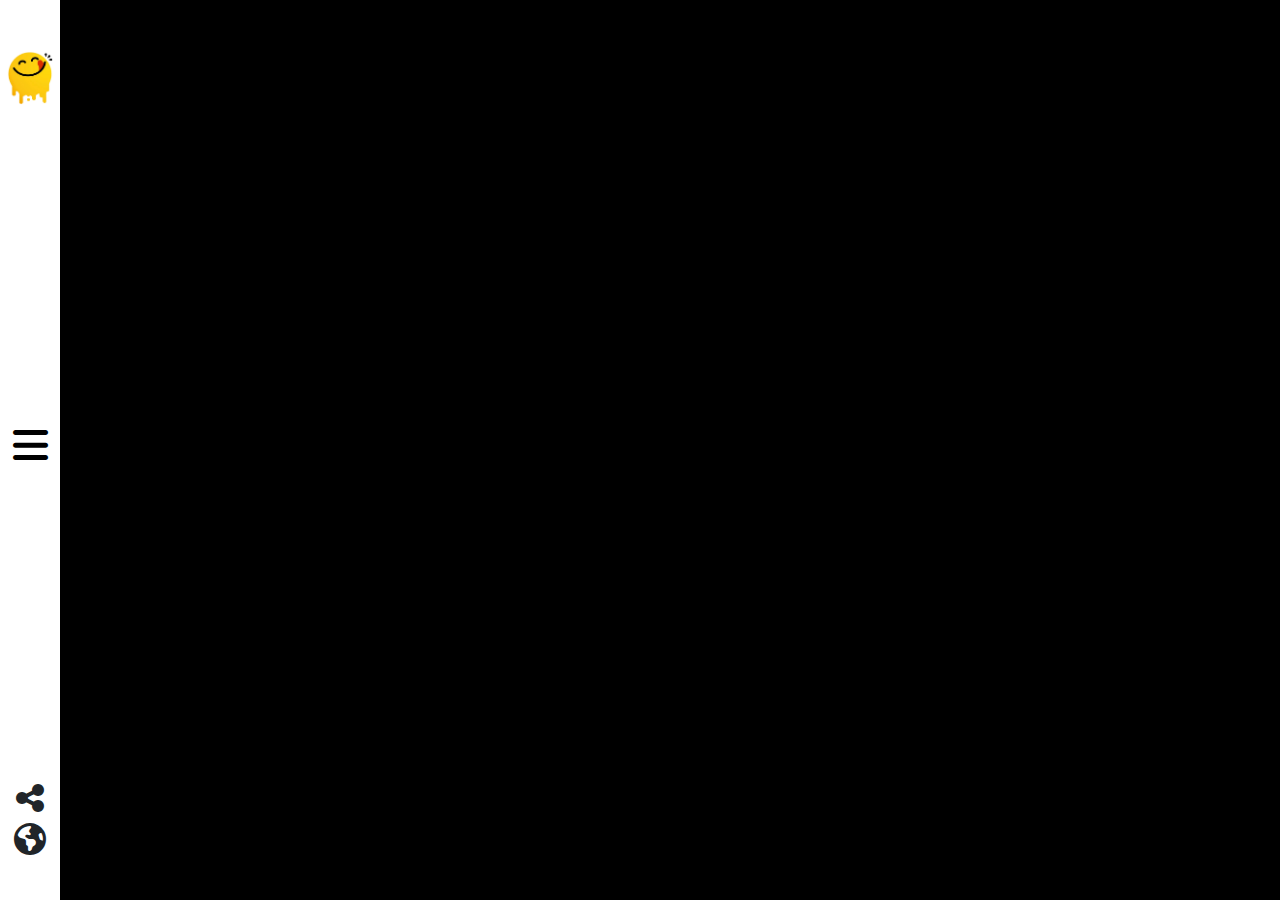
<file: index.html>
<!DOCTYPE html>
<html lang="en">
<head>
    <meta charset="UTF-8">
    <title>Yummy</title>
    <!-- Icon Header -->
    <link rel="icon" type="image/x-icon" href="./img/logo.png">
    <!-- Scale Width For Screens -->
    <meta name="viewport" content="width=device-width, initial-scale=1.0">
    <!-- Bootstrap CSS -->
    <link rel="stylesheet" href="./css/bootstrap.min.css">
    <!-- Font Awesome CSS -->
    <link rel="stylesheet" href="./css/all.min.css">
    <!-- Main Style CSS -->
    <link rel="stylesheet" href="./css/style.css">
</head>
<body class="bg-black">
    <aside>
        <!-- Main aside section -->
        <div class="bg-black position-fixed top-0 start-0 bottom-0 d-flex flex-column pt-5 justify-content-between z-1 aside mainAside" id="mainAside">
            <div class="z-1">
                <!-- Navigation links -->
                <ul class="list-unstyled z-1">
                    <li class="searchLink"><a id="searchLink" href="./html/search.html">Search</a></li>
                    <li class="searchCategories"><a id="searchCategories" href="./html/categories.html">Categories</a></li>
                    <li class="searchArea"><a id="searchArea" href="./html/areas.html">Area</a></li>
                    <li class="SearchIngredients"><a id="SearchIngredients" href="./html/ingredients.html">Ingredients</a></li>
                    <li class="ContactUs"><a id="ContactUs" href="./html/contacts.html">Contact Us</a></li>
                </ul>
            </div>
            <!-- Social media icons and copyright -->
            <div class="bottomSide text-white z-1">
                <div class="d-flex justify-content-evenly mb-4">
                    <i class="fa-brands fa-facebook fa-xl text-primary"></i>
                    <i class="fa-brands fa-twitter fa-xl text-info"></i>
                    <i class="fa-brands fa-youtube fa-xl text-danger"></i>
                </div>
                <p class="ms-2 text-center">Copyright ©2024 All Rights Reserved.</p>
            </div>
        </div>
        <!-- Sub aside section -->
        <div class="subAside z-1 py-5 px-2 d-flex flex-column justify-content-between align-items-center" id="subAside">
            <div class="pic text-center">
                <!-- Logo -->
                <a href="./index.html"><img src="./img/logo.png" alt="" width="50"></a>
            </div>
            <div class="closeAside text-center">
                <!-- Close and open buttons for aside -->
                <button type="button" class="btn-close btn-lg fs-3 text-black opacity-100" aria-label="Close" id="clodeAside"></button>
                <button class="btn btn-toolbar fs-1 text-black border-0" id="openAside"><i class="fa-solid fa-bars"></i></button>
            </div>
            <!-- Additional social icons -->
            <div class="socialIcon text-center">
                <i class="fa-solid fa-share-nodes fa-2xl mb-4"></i>
                <i class="fa-solid fa-earth-americas fa-2xl mt-3"></i>
            </div>
        </div>
    </aside>
    <main>
        <div class="container">
            <!-- Main content area -->
            <div class="row g-3 py-sm-5 py-3" id="mainContent">
                <div class="layer position-absolute start-0 end-0 top-0 bottom-0 justify-content-center align-items-center mainLoader z-n1">
                    <span class="loader"></span>
                </div>  
            </div>
            <!-- Sub content area -->
            <div class="row d-none py-sm-5 py-3" id="subContent">
                <div class="layer position-absolute start-0 end-0 top-0 bottom-0 justify-content-center align-items-center mainLoader z-n1">
                    <span class="loader"></span>
                </div> 
            </div>
        </div>
    </main>
    <!-- jQuery Library -->
    <script src="./js/jquery-3.7.1.min.js"></script>
    <!-- Bootstrap Bundle JS -->
    <script src="./js/bootstrap.bundle.min.js"></script>
    <!-- Custom JS -->
    <script src="./js/main.js"></script>
</body>
</html>
</file>
<file: css/style.css>
/* General Components */
/* Loader */
.mainLoader{
  display: none; /* Hide loader by default */
}
.layer{
  background-color: rgba(0, 0, 0, 0.5); /* Semi-transparent layer */
}
.loader {
  transform: rotateZ(45deg); /* Initial loader rotation */
  perspective: 1000px;
  border-radius: 50%;
  width: 48px;
  height: 48px;
  color: #fff;
}

.loader:before,
.loader:after {
  content: '';
  display: block;
  position: absolute;
  top: 0;
  left: 0;
  width: inherit;
  height: inherit;
  border-radius: 50%;
  transform: rotateX(70deg);
  animation: 1s spin linear infinite;
}

.loader:after {
  color: #FF3D00; /* Loader color variation */
  transform: rotateY(70deg);
  animation-delay: .4s;
}

@keyframes rotate {
  0% {
    transform: translate(-50%, -50%) rotateZ(0deg);
  }
  100% {
    transform: translate(-50%, -50%) rotateZ(360deg);
  }
}

@keyframes rotateccw {
  0% {
    transform: translate(-50%, -50%) rotate(0deg);
  }
  100% {
    transform: translate(-50%, -50%) rotate(-360deg);
  }
}

@keyframes spin {
  0%, 100% {
    box-shadow: .2em 0px 0 0px currentcolor;
  }
  12% {
    box-shadow: .2em .2em 0 0 currentcolor;
  }
  25% {
    box-shadow: 0 .2em 0 0px currentcolor;
  }
  37% {
    box-shadow: -.2em .2em 0 0 currentcolor;
  }
  50% {
    box-shadow: -.2em 0 0 0 currentcolor;
  }
  62% {
    box-shadow: -.2em -.2em 0 0 currentcolor;
  }
  75% {
    box-shadow: 0px -.2em 0 0 currentcolor;
  }
  87% {
    box-shadow: .2em -.2em 0 0 currentcolor;
  }
}

/* Overlayer of photo */

.overlayer{
  width: 100%;
  height: 100%;
  position: absolute;
  transform: translateY(120%); /* Initially off-screen */
  background-color: rgb(255, 255, 255, 0.5); /* Semi-transparent white */
  transition: 0.7s all ease;
  display: flex;
}

/* Hover effect for items */
.gllary, .gallaryItem, .categoryItem, .areaItem, .ingredientItem {
  cursor: pointer;
}

.gallaryItem:hover .overlayer,
.gllary:hover .overlayer,
.categoryItem:hover .overlayer,
.areaItem:hover .overlayer,
.ingredientItem:hover .overlayer {
  transform: translateY(0px); /* Slide in on hover */
}

/* SearchPage */

::placeholder {
  color: rgba(255, 255, 255, 0.5) !important; /* Placeholder text color */
}

/* areaPage */
.areaItem {
  cursor: pointer;
}

.areaItem i {
  transition: 0.3s all ease-in; /* Icon transition */
}

.areaItem:hover i {
  color: rgba(255, 0, 0, 0.7) !important; /* Hover color for icon */
}

/* ingredientPage */
.areaIngredient {
  cursor: pointer;
  transition: 0.3s all ease-in; /* Transition effect */
}

.areaIngredient:hover {
  background-color: rgb(255, 255, 255, 0.3); /* Semi-transparent background on hover */
}

/* formPage */

.formPosition input {
  font-size: 20px; /* Input font size */
  background-color: rgb(102 71 151); /* Input background color */
}

.formPosition ::placeholder {
  color: rgb(244, 255, 240) !important; /* Placeholder color */
}

.formPosition input:focus {
  background-color: rgb(102 71 151) !important; /* Focus state background color */
}

header h1 {
  position: relative; /* Relative positioning for header */
}

header h1::after {
  content: "";
  position: absolute;
  background-color: rgb(211, 201, 233); /* Underline color */
  height: 3px;
  bottom: 12px;
  left: 25%;
  width: 50%;
}

.alertName,
.alertEmail,
.alertPhone,
.alertAge,
.alertPassword,
.alertRepassword,
.alertSuccess {
  display: none; /* Hide alerts by default */
}

/* Aside */
ul li a {
  text-decoration: none;
  color: white;
  font-size: 20px;
  line-height: 1.7;
  padding-left: 10px;
  display: block;
  margin-bottom: 10px;
  transition: 0.3s all ease; /* Transition effect */
  font-weight: bold;
  cursor: pointer;
}

ul li a:hover {
  background-color: rgba(204, 204, 204, 0.2); /* Hover background color */
  padding-left: 15px; /* Adjust padding on hover */
}

.aside {
  width: 250px; /* Width of the aside */
  z-index: 999;
}

.subAside {
  margin-left: 250px; /* Positioning for subAside */
  width: 60px;
  position: fixed;
  top: 0;
  bottom: 0;
  left: 0;
  background-color: white; /* Background color */
  z-index: 999;
}

i {
  cursor: pointer; /* Cursor style */
}

#openAside {
  display: none; /* Hide openAside by default */
}

.searchLink,
.searchCategories,
.searchArea,
.SearchIngredients,
.ContactUs {
  position: relative; /* Relative positioning for search items */
}

/* @media (max-width:768px) { */
  /* aside { */
    /* display: none; Hide aside on smaller screens */
  /* } */
/* } */
</file>
